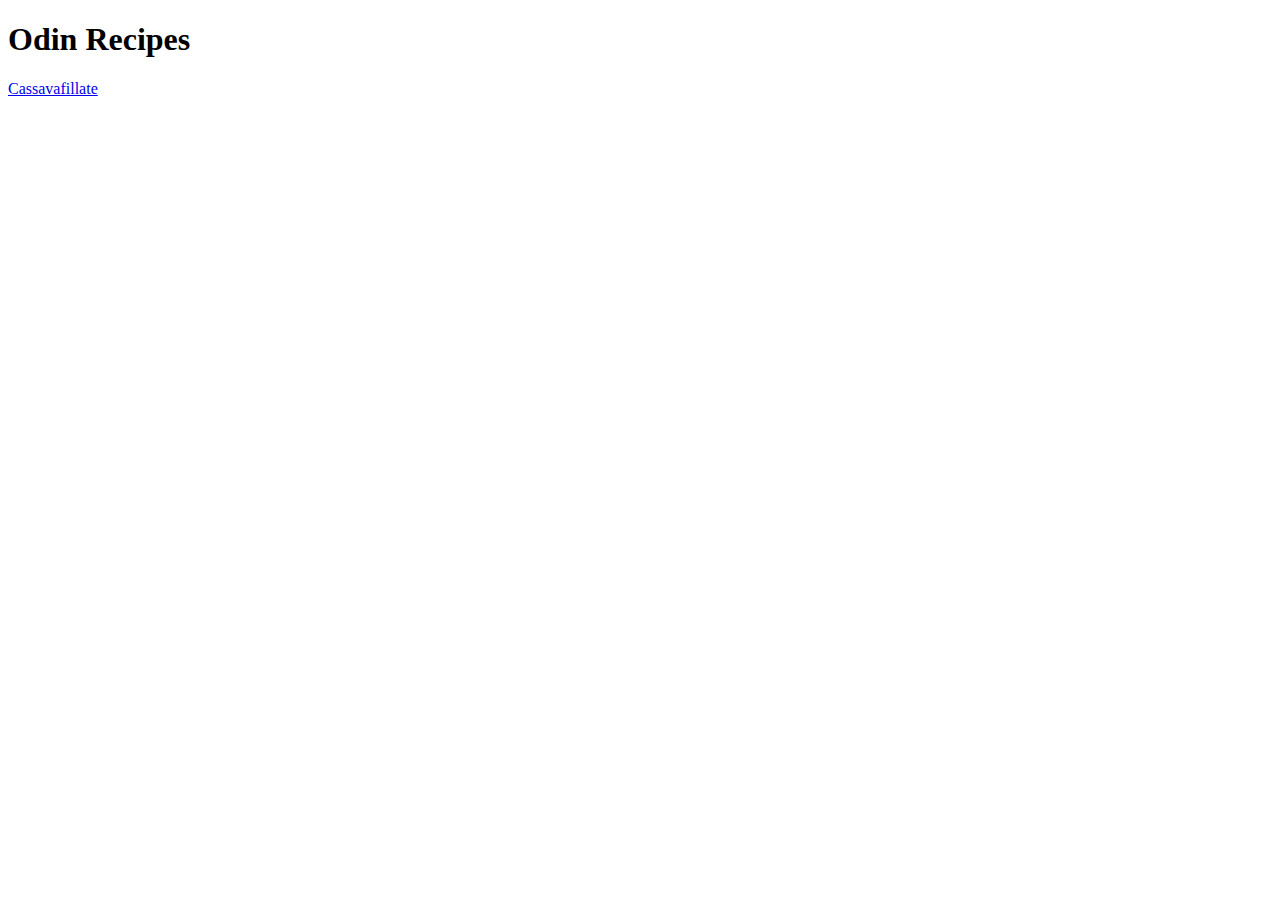
<file: index.html>
<!DOCTYPE html>
<html lang="en">
    <head>
        <meta charset="UTF-8">
        <title>Odin Recipes</title>
    </head>
    <body>
        <h1>Odin Recipes</h1>
        
        <a href="recipes/cassavafillate.html">Cassavafillate</a>
    </body>
</html>
</file>
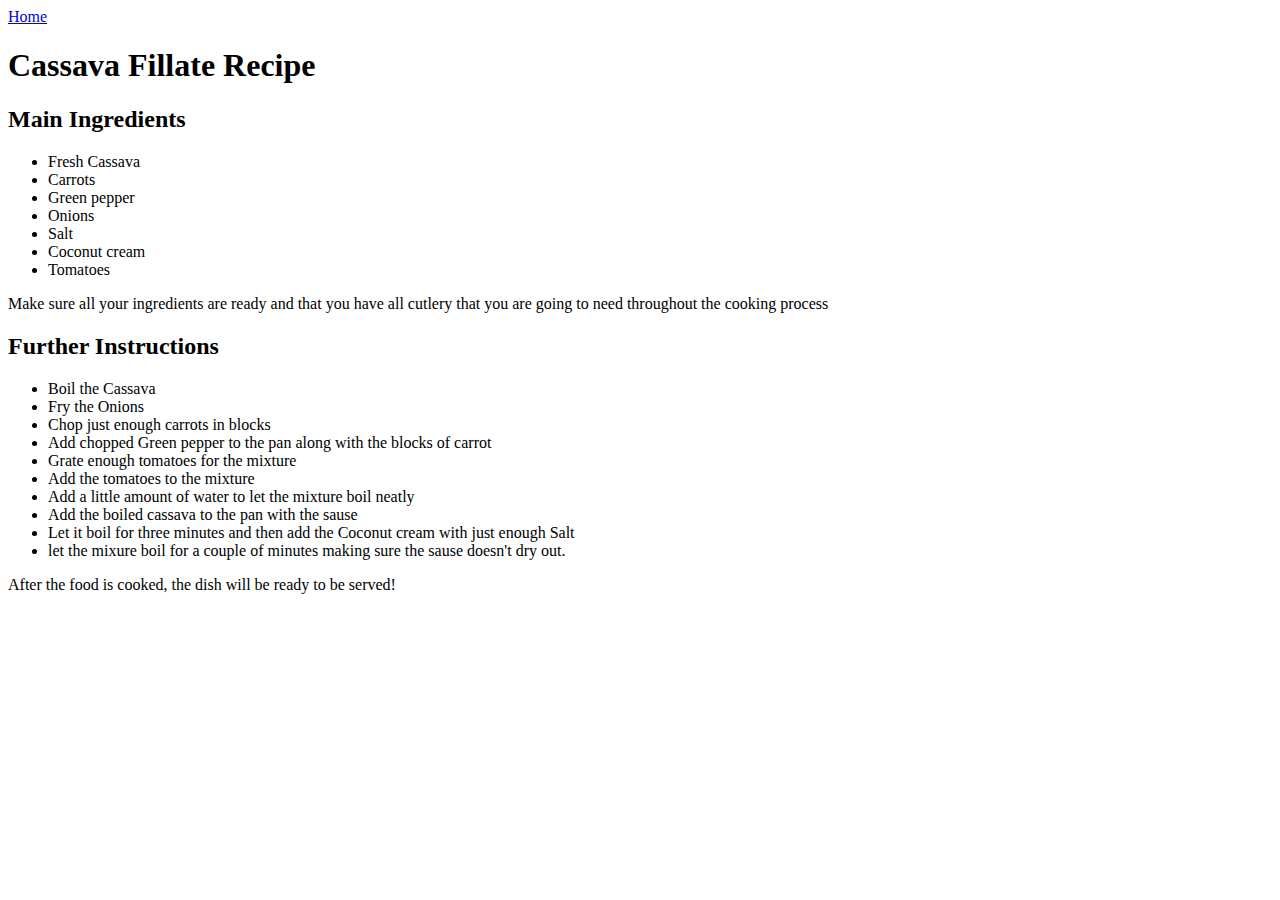
<file: recipes/cassavafillate.html>
<!DOCTYPE html>
<html lang="en">
    <head>
        <meta charset="UTF-8">
        <title>Cassavafillate Recipe</title>
    </head>
    <body>
        <a href="../index.html">Home</a>


        <h1>Cassava Fillate Recipe</h1>


        <h2>Main Ingredients</h2>


        <!--Add more ingredients involved-->
        <ul>
            <li>Fresh Cassava</li>
            <li>Carrots</li>
            <li>Green pepper</li>
            <li>Onions</li>
            <li>Salt</li>
            <li>Coconut cream</li>
            <li>Tomatoes</li>
        </ul>


        <p>Make sure all your ingredients are ready and that you have all cutlery that you are going to need throughout the cooking process</p>


        <h2>Further Instructions</h2>


        <ul>
            <li>Boil the Cassava</li>
            <li>Fry the Onions</li>
            <li>Chop just enough carrots in blocks</li>
            <li>Add chopped Green pepper to the pan along with the blocks of carrot</li>
            <li>Grate enough tomatoes for the mixture</li>
            <li>Add the tomatoes to the mixture</li>
            <li>Add a little amount of water to let the mixture boil neatly</li>
            <li>Add the boiled cassava to the pan with the sause</li>
            <li>Let it boil for three minutes and then add the Coconut cream with just enough Salt</li>
            <li>let the mixure boil for a couple of minutes making sure the sause doesn't dry out.</li>
        </ul>

        
        <p>After the food is cooked, the dish will be ready to be served!</p>
    </body>
</html>
</file>
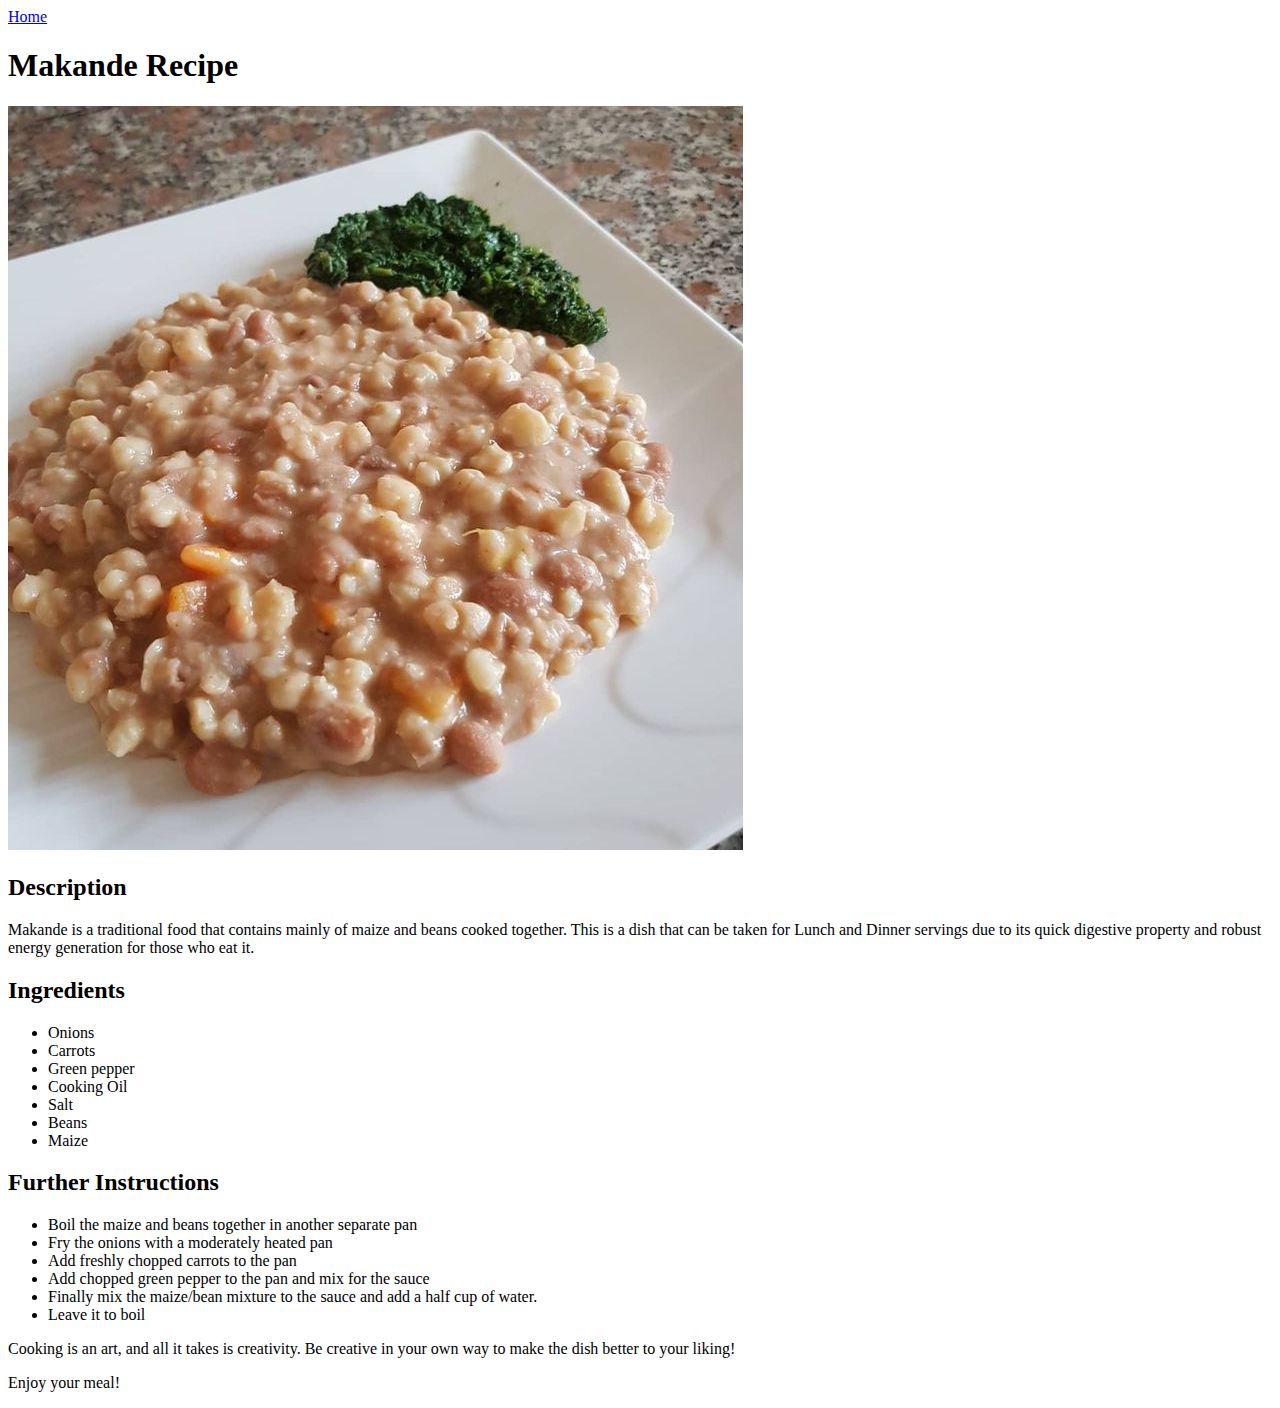
<file: recipes/makande.html>
<!DOCTYPE html>
<html lang="en">
    <head>
        <meta charset="UTF-8">
        <title>Makande Recipe</title>
    </head>
    <body>
        <a href="../index.html">Home</a>


        <h1>Makande Recipe</h1>

        <img src="../recipe-images/Makande.jpeg" alt="Makande dish">


        <h2>Description</h2>


        <p>Makande is a traditional food that contains mainly of maize and beans cooked together. This is a dish that can be taken for Lunch and Dinner servings due to its quick digestive property and robust energy generation for those who eat it.</p>


        <h2>Ingredients</h2>


        <ul>
            <li>Onions</li>
            <li>Carrots</li>
            <li>Green pepper</li>
            <li>Cooking Oil</li>
            <li>Salt</li>
            <li>Beans</li>
            <li>Maize</li>
        </ul>


        <h2>Further Instructions</h2>


        <ul>
            <li>Boil the maize and beans together in another separate pan</li>
            <li>Fry the onions with a moderately heated pan</li>
            <li>Add freshly chopped carrots to the pan</li>
            <li>Add chopped green pepper to the pan and mix for the sauce</li>
            <li>Finally mix the maize/bean mixture to the sauce and add a half cup of water.</li>
            <li>Leave it to boil</li>
        </ul>


        <p>Cooking is an art, and all it takes is creativity. Be creative in your own way to make the dish better to your liking!</p>


        <p>Enjoy your meal!</p>
    </body>
</html>
</file>
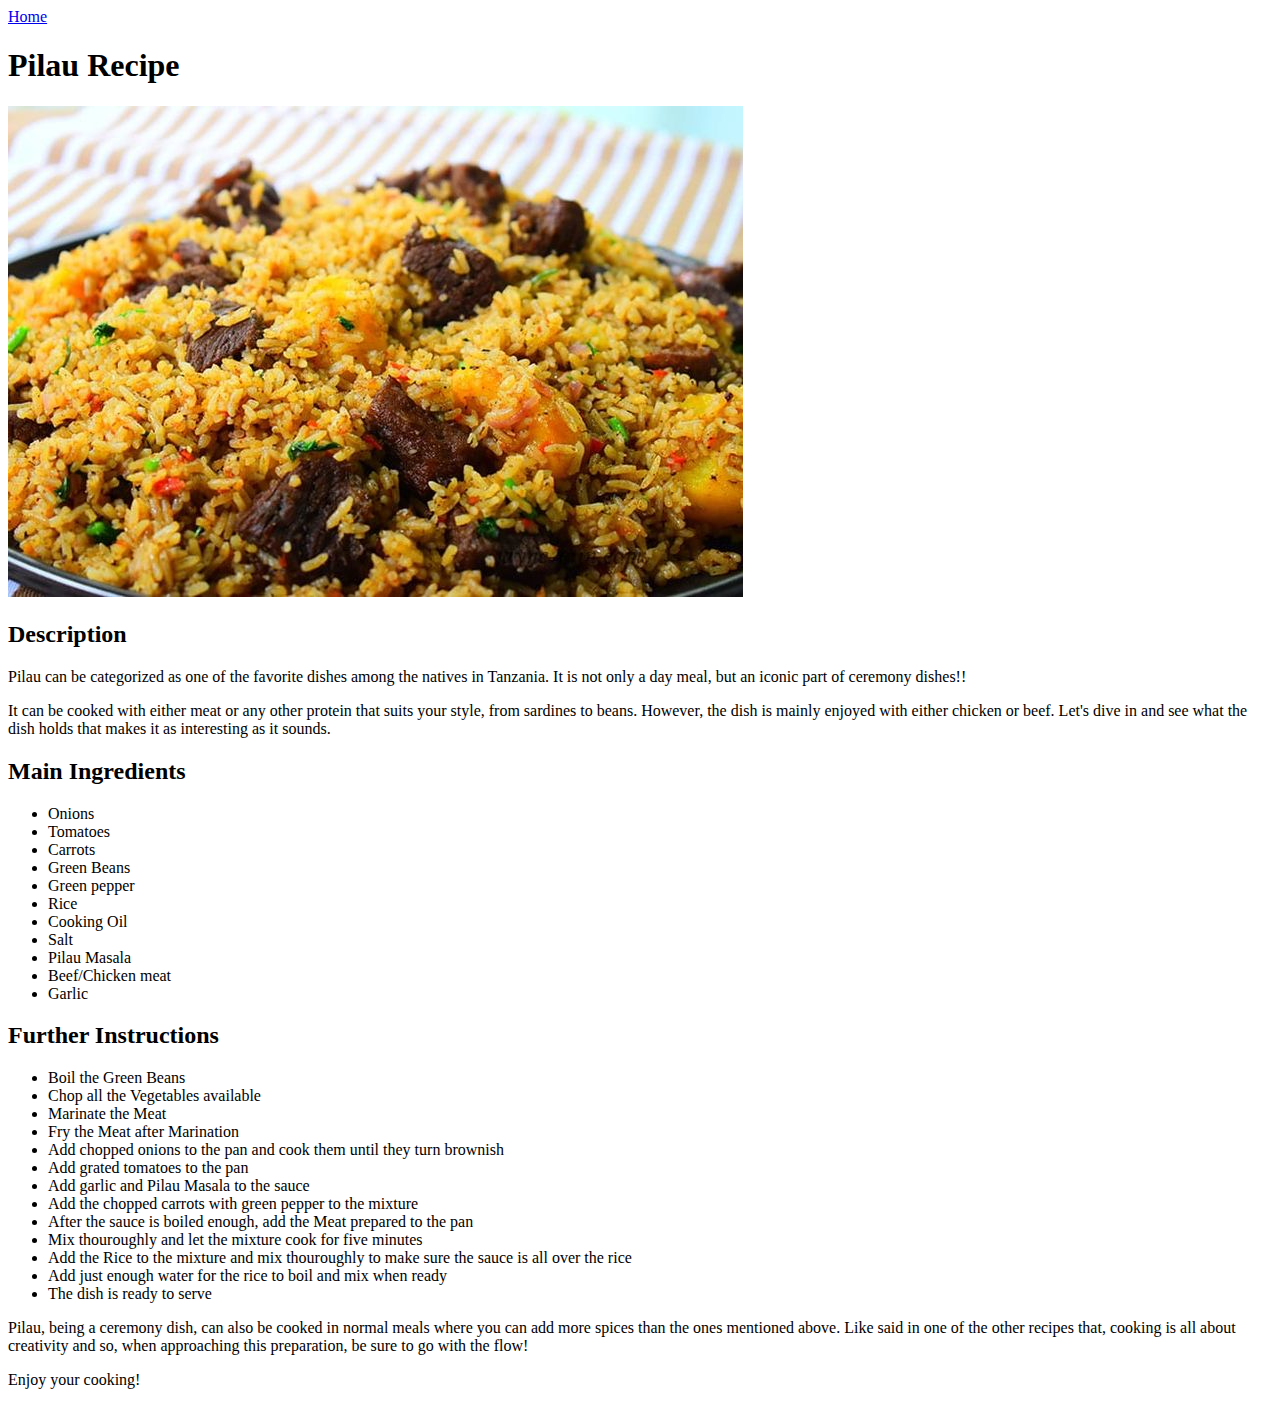
<file: recipes/pilau.html>
<!DOCTYPE html>
<html lang="en">
    <head>
        <meta charset="UTF-8">
        <title>Pilau Recipe</title>
    </head>
    <body>
        <a href="../index.html">Home</a>


        <h1>Pilau Recipe</h1>


        <img src="../recipe-images/pilau.jpeg" alt="Pilau dish">


        <h2>Description</h2>


        <p>Pilau can be categorized as one of the favorite dishes among the natives in Tanzania. It is not only a day meal, but an iconic part of ceremony dishes!!</p>


        <p>It can be cooked with either meat or any other protein that suits your style, from sardines to beans. However, the dish is mainly enjoyed with either chicken or beef. Let's dive in and see what the dish holds that makes it as interesting as it sounds.</p>


        <h2>Main Ingredients</h2>


        <ul>
            <li>Onions</li>
            <li>Tomatoes</li>
            <li>Carrots</li>
            <li>Green Beans</li>
            <li>Green pepper</li>
            <li>Rice</li>
            <li>Cooking Oil</li>
            <li>Salt</li>
            <li>Pilau Masala</li>
            <li>Beef/Chicken meat</li>
            <li>Garlic</li>
        </ul>


        <h2>Further Instructions</h2>


        <ul>
            <li>Boil the Green Beans</li>
            <li>Chop all the Vegetables available</li>
            <li>Marinate the Meat</li>
            <li>Fry the Meat after Marination</li>
            <li>Add chopped onions to the pan and cook them until they turn brownish</li>
            <li>Add grated tomatoes to the pan</li>
            <li>Add garlic and Pilau Masala to the sauce</li>
            <li>Add the chopped carrots with green pepper to the mixture</li>
            <li>After the sauce is boiled enough, add the Meat prepared to the pan</li>
            <li>Mix thouroughly and let the mixture cook for five minutes</li>
            <li>Add the Rice to the mixture and mix thouroughly to make sure the sauce is all over the rice</li>
            <li>Add just enough water for the rice to boil and mix when ready</li>
            <li>The dish is ready to serve</li>
        </ul>


        <p>Pilau, being a ceremony dish, can also be cooked in normal meals where you can add more spices than the ones mentioned above. Like said in one of the other recipes that, cooking is all about creativity and so, when approaching this preparation, be sure to go with the flow!</p>


        <p>Enjoy your cooking!</p>
    </body>
</html>
</file>
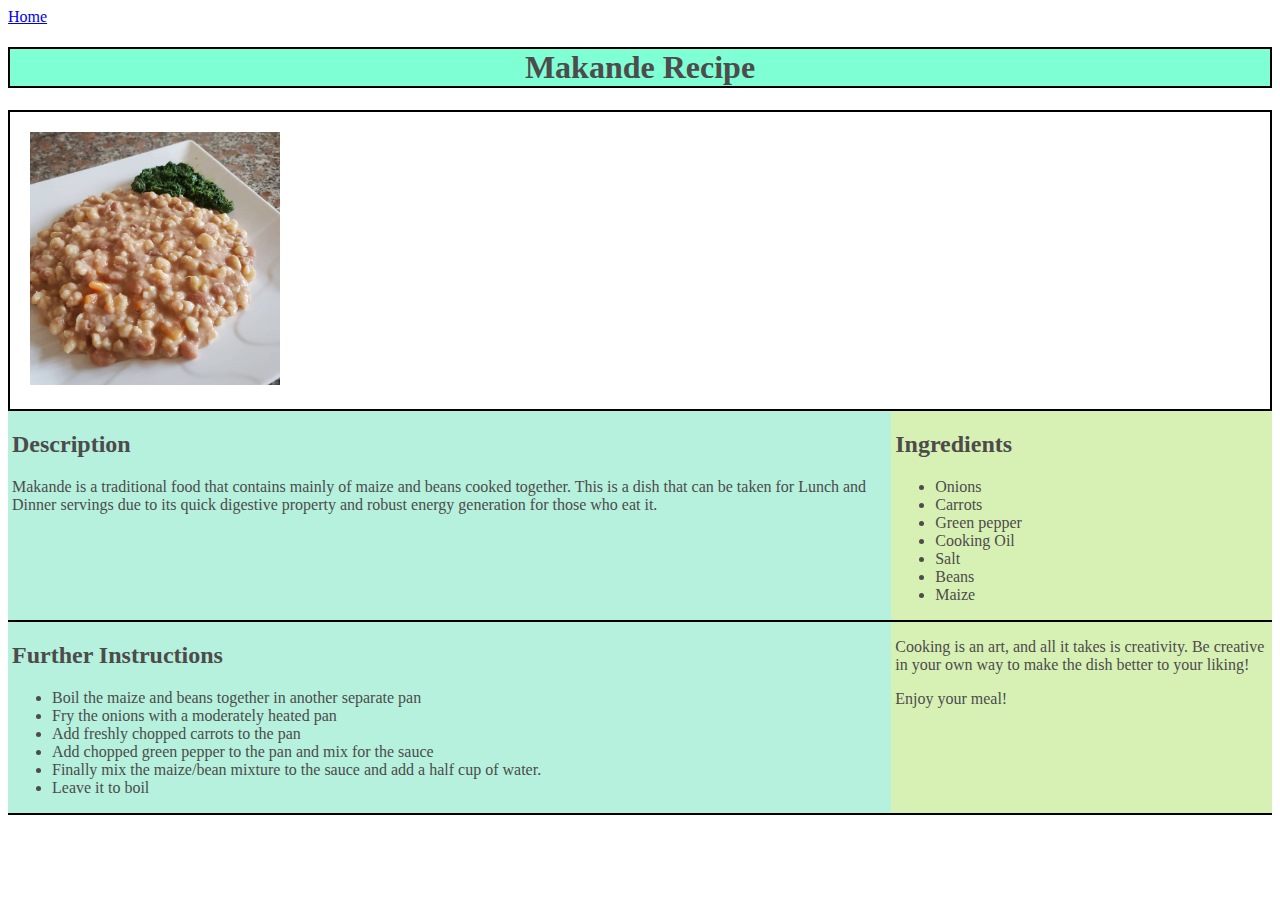
<file: recipes/makande/makande.html>
<!DOCTYPE html>
<html lang="en">
    <head>
        <meta charset="UTF-8">
        <title>Makande Recipe</title>
        <link rel="stylesheet" href="./CSS/style.css">
    </head>
    <body>
        <a href="../../index.html">Home</a>


        <h1 id="header">Makande Recipe</h1>

        <div class="image">
            <img src="../../recipe-images/Makande.jpeg" alt="Makande dish">
        </div>


        <div class="box">
            <div class="description">
                <h2>Description</h2>
        
        
                <p>Makande is a traditional food that contains mainly of maize and beans cooked together. This is a dish that can be taken for Lunch and Dinner servings due to its quick digestive property and robust energy generation for those who eat it.</p>
            </div>
    
    
            <div class="ingredients">
                <h2>Ingredients</h2>
        
        
                <ul>
                    <li>Onions</li>
                    <li>Carrots</li>
                    <li>Green pepper</li>
                    <li>Cooking Oil</li>
                    <li>Salt</li>
                    <li>Beans</li>
                    <li>Maize</li>
                </ul>
            </div>
        </div>


        <div class="box">
            <div class="instructions">
                <h2>Further Instructions</h2>
        
        
                <ul>
                    <li>Boil the maize and beans together in another separate pan</li>
                    <li>Fry the onions with a moderately heated pan</li>
                    <li>Add freshly chopped carrots to the pan</li>
                    <li>Add chopped green pepper to the pan and mix for the sauce</li>
                    <li>Finally mix the maize/bean mixture to the sauce and add a half cup of water.</li>
                    <li>Leave it to boil</li>
                </ul>
            </div>
    
    
            <div class="note">
                <p>Cooking is an art, and all it takes is creativity. Be creative in your own way to make the dish better to your liking!</p>
        
        
                <p>Enjoy your meal!</p>
            </div>
        </div>
    </body>
</html>
</file>
<file: recipes/makande/CSS/style.css>
body {
    background-color: #fff;
    color: #4d4b4b;
}

#header {
    background-color:#7fffd4;
    text-align: center;
    border: 2px solid black;
}

img {
    width:250px;
    height:auto;
}

.box {
    display: flex;
    border-bottom: 2px solid black;
}

.description {
    width: 70%;
    height: auto;
    padding-left: 4px;
    background-color:#b5f1dd;
}

.ingredients {
    width: 30%;
    height: auto;
    padding-left: 4px;
    background-color:#d7f1b5;
}

.instructions {
    width: 70%;
    height: auto;
    padding-left: 4px;
    background-color:#b5f1dd;
}

.note {
    width: 30%;
    height: auto;
    padding-left: 4px;
    background-color:#d7f1b5;
}

.image {
    border: 2px solid black;
    padding: 20px;
}
</file>
